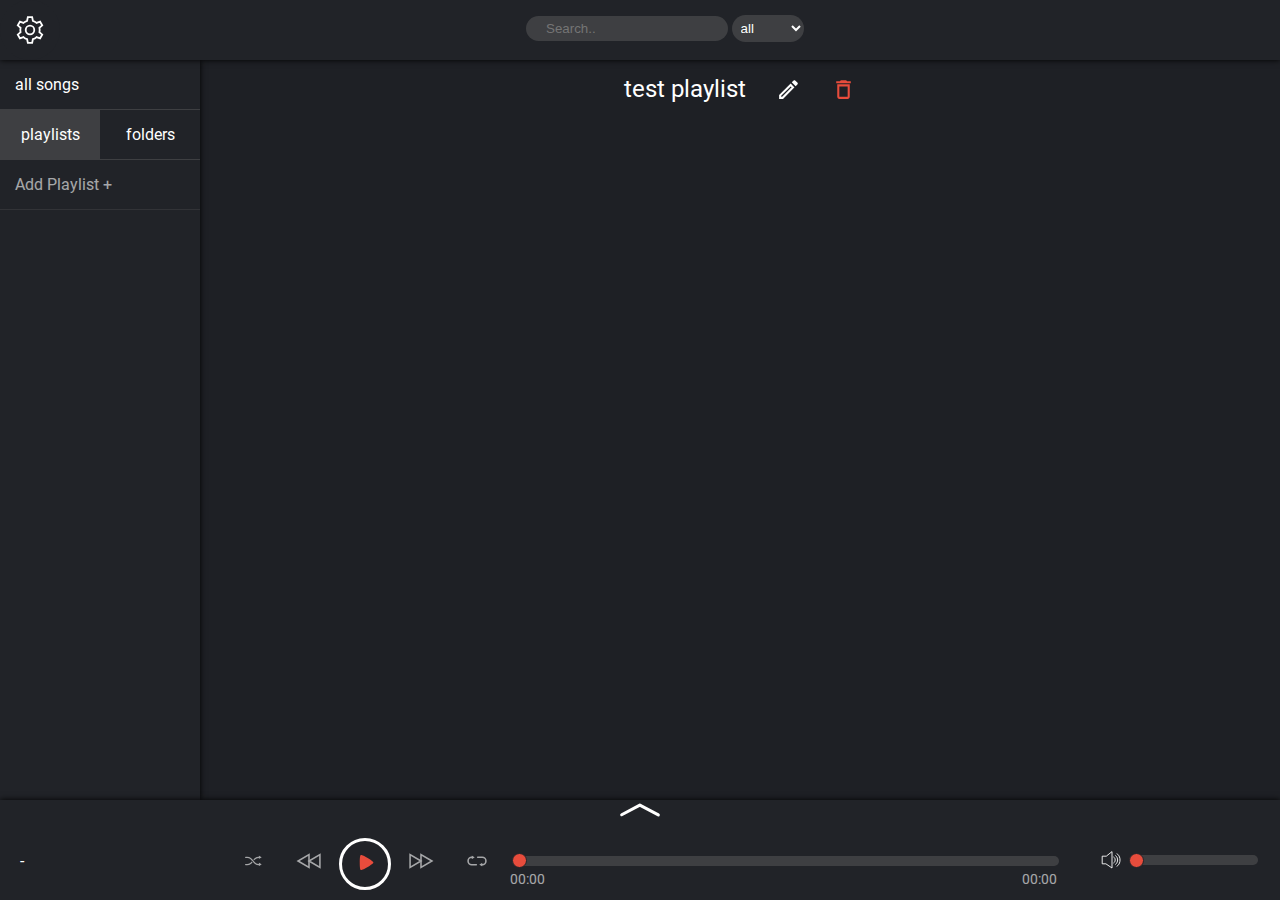
<file: public/index.html>
<!DOCTYPE html>
<html lang="en">
    <head>
        <meta charset="utf-8" />
        <meta http-equiv="X-UA-Compatible" content="IE=edge" />
        <title>radia music player</title>
        <meta name="viewport" content="width=device-width, initial-scale=1" />
        <link rel="icon" type="image/png" href="img/brand/favicon.png" />
        <link rel="stylesheet" type="text/css" href="css/default.css" />
        <link rel="stylesheet" type="text/css" href="css/header.css" />
        <link rel="stylesheet" type="text/css" href="css/index.css" />
        <link rel="stylesheet" type="text/css" href="css/musicplayer.css" />
        <link rel="stylesheet" type="text/css" href="css/songtable.css" />
        <link rel="stylesheet" type="text/css" href="css/settings.css" />
        <link rel="stylesheet" type="text/css" href="css/pagegen.css" />
        <link rel="stylesheet" type="text/css" href="css/pageloader.css" />
        <script type="module" src="js/settings.js"></script>
        <script type="module" src="js/main.js"></script>
    </head>
    <body class="no-select">
        <!-- page loader animation -->
        <div id="page-loader">
            <!-- prettier-ignore -->
            <svg viewBox="0 0 1000 1000" id="page-loader-logo">
                <circle id="page-loader-outer-circle" style="opacity:0" cx="500" cy="500" r="500"/>
                <path id="page-loader-circle-ring" style="opacity: 0" d="M500,83.7c229.9,0,416.3,186.4,416.3,416.3S729.9,916.3,500,916.3S83.7,729.9,83.7,500S270.1,83.7,500,83.7"/>
                <path id="page-loader-triangle" style="opacity:0" d="M701.3,475.3L418,311.7c-19-11-42.8,2.7-42.8,24.7v327.1c0,22,23.8,35.7,42.8,24.7l283.3-163.6C720.3,513.7,720.3,486.3,701.3,475.3z"/>
            </svg>
            <h1 id="page-loader-title" style="opacity: 0">Radia</h1>
            <h2 id="page-loader-subtitle" style="opacity: 0">
                music webplayer
            </h2>
        </div>
        <div id="content">
            <!-- header of the site on the top -->
            <div id="header">
                <nav id="menu">
                    <a id="settings-btn">
                        <!-- prettier-ignore -->
                        <svg viewBox="0 0 500 500">
                            <path class="stroke" d="M250,178.5c-39.5,0-71.5,32-71.5,71.5s32,71.5,71.5,71.5s71.5-32,71.5-71.5S289.5,178.5,250,178.5z M410.8,250c0-12.1-1.4-23.9-4-35.2l46.7-41.1l-35.7-61.9l-59,20c-17.3-15.9-37.9-28.2-60.9-35.4l-12.2-60.9h-71.5l-12.2,60.9c-23,7.2-43.6,19.5-60.9,35.4l-59-20l-35.7,61.9l46.7,41.1c-2.5,11.3-4,23.1-4,35.2c0,12.1,1.4,23.9,4,35.2l-46.7,41.1l35.7,61.9l59-20c17.3,15.9,37.9,28.2,60.9,35.4l12.2,60.9h71.5l12.2-60.9c23-7.2,43.6-19.5,60.9-35.4l59,20l35.7-61.9l-46.7-41.1C409.4,273.9,410.8,262.1,410.8,250z"/>
                        </svg>
                    </a>
                </nav>

                <div id="searchwrapper">
                    <input type="text" id="searchbar" placeholder="Search.." />

                    <select name="searchtag" id="searchtag">
                        <option value="all">all</option>
                        <option value="folder">folder</option>
                        <option value="album">album</option>
                        <option value="artist">artist</option>
                        <option value="title">title</option>
                    </select>
                </div>
            </div>
            <!-- content of the site, holding the playlist list and song list  -->
            <div id="content-container">
                <div id="playlist-list">
                    <a id="load-all-songs">all songs</a>
                    <div id="playlist-folder-switch">
                        <a id="select-playlists-btn" class="active"
                            >playlists</a
                        >
                        <a id="select-folders-btn" class="right">folders</a>
                    </div>
                    <a id="addplaylist" class="op-m">Add Playlist + </a>
                    <div id="playlist-list-container"></div>
                </div>
                <div id="table-container">
                    <div id="playlist-title-container">
                        <h2 id="playlist-title">test playlist</h2>
                        <div id="playlist-options">
                            <a id="playlist-option-rename">
                                <!-- prettier-ignore -->
                                <svg viewBox="0 0 500 500">
                                    <path class="fill" d="M292.9,187.9l19.2,19.2L123.3,395.8h-19.2v-19.2L292.9,187.9 M367.9,62.5c-5.2,0-10.6,2.1-14.6,6l-38.1,38.1l78.1,78.1l38.1-38.1c8.1-8.1,8.1-21.3,0-29.4l-48.8-48.8C378.5,64.4,373.3,62.5,367.9,62.5z M292.9,129L62.5,359.4v78.1h78.1L371,207.1C371,207.1,292.9,129,292.9,129z"/>
                                </svg>
                            </a>
                            <a id="playlist-option-delete">
                                <!-- prettier-ignore -->
                                <svg viewBox="0 0 500 500">
                                    <path class="fill" d="M333.3,187.5v208.3H166.7V187.5H333.3 M302.1,62.5H197.9l-20.8,20.8h-72.9V125h291.7V83.3h-72.9L302.1,62.5z M375,145.8H125v250c0,22.9,18.8,41.7,41.7,41.7h166.7c22.9,0,41.7-18.8,41.7-41.7V145.8z"/>
                                </svg>
                            </a>
                        </div>
                        <div id="other-table-options">
                            <a id="table-add-selected" style="display: none">
                                <!-- prettier-ignore -->
                                <svg viewBox="0 0 500 500">
                                    <path class="fill" d="M465,280.7H280.7V465h-61.5V280.7H35v-61.5h184.3V35h61.5v184.3H465V280.7z" />
                                </svg>
                            </a>
                        </div>
                    </div>
                    <table id="song-table" class="song-table"></table>
                </div>
            </div>
            <!--The Player at the bottom of the page that holds all controls-->
            <div id="player">
                <svg id="expand-player-list" viewBox="0 0 500 194.4">
                    <polyline points="72.1,143.4 248.5,49.4 427.9,145 " />
                </svg>
                <div id="player-playlist">
                    <canvas id="visualizer"></canvas>
                    <table
                        id="player-playlist-table"
                        class="song-table"
                    ></table>
                </div>
                <div class="song-info no-select" id="song-info">
                    <span class="title"></span>
                    -
                    <span class="artist"></span>
                </div>
                <!-- The container that holds all player buttons (play loop next prev slider etc.) -->
                <div id="control">
                    <div id="progress-bar-container">
                        <input
                            type="range"
                            min="1"
                            max="100"
                            value="0"
                            class="slider"
                            id="song-slider"
                        />
                        <p class="time left no-select">00:00</p>
                        <p class="time right no-select">00:00</p>
                    </div>
                    <!-- control buttons in the middle of the player -->
                    <!-- prettier-ignore -->
                    <div class="buttons no-select">
                        <button id="shuffle-control" class="ctrl-btn extra">
                            <svg x="0px" y="0px" viewBox="0 0 500 500">
                                <path class="fill" d="M241.3,276.8c-9.3,10.9-19.3,21.2-30.9,29.9c-21.6,16.2-45.6,24.1-73.2,24.1h-29.5c-6.2,0-11.2-5-11.2-11.2c0-6.2,5-11.2,11.2-11.2h29.5c41.3,0,65.9-21.3,88.2-47.5L241.3,276.8z"/>
                                <path class="fill" d="M372.2,179.5c0,6.2-5,11.2-11.2,11.2c-41,0-65.5,21.1-87.8,47.1L257.4,222c9.2-10.7,19.1-20.9,30.5-29.5c21.6-16.2,45.5-24.1,73.1-24.1C367.2,168.4,372.2,173.4,372.2,179.5z"/>
                                <path class="fill" d="M361,330.8c-27.6,0-51.5-7.9-73.1-24.1c-18.6-14-33.3-32.3-47.5-50.1c-27-33.9-52.6-65.8-103.2-65.8h-29.5c-6.2,0-11.2-5-11.2-11.2s5-11.2,11.2-11.2h29.5c27.6,0,51.5,7.9,73.2,24.1c18.6,14,33.3,32.4,47.5,50.1c27,33.8,52.6,65.8,103.1,65.8c6.2,0,11.2,5,11.2,11.2C372.2,325.8,367.2,330.8,361,330.8z"/>
                                <path class="fill" d="M414,176.7l-46.8-27c-1.9-1.1-4.4,0.3-4.4,2.5v54.1c0,2.2,2.4,3.6,4.4,2.5l46.8-27C416,180.6,416,177.8,414,176.7z"/>
                                <path class="fill" d="M414,312l-46.8-27c-1.9-1.1-4.4,0.3-4.4,2.5v54.1c0,2.2,2.4,3.6,4.4,2.5l46.8-27C416,315.9,416,313.2,414,312z"/>
                            </svg>
                        </button>
                        <button id="back-control" class="ctrl-btn skip">
                            <svg x="0px" y="0px" viewBox="0 0 500 500">
                                <polygon class="stroke" points="250,250 460,371.2 460,128.8 		"/>
                                <polygon class="stroke" points="40,250 250,371.2 250,128.8 		"/>
                            </svg>
                        </button>
                        <button id="play-control" class="ctrl-btn">
                            <svg id="play-svg" class="" x="0px" y="0px" viewBox="0 0 500 500">
                                <path d="M421,250c0,0,8.2-17.7-133.7-102.1c-125.3-74.5-143.6-58-143.6-58s-18.9,0-18.9,160.1s18.9,160.1,18.9,160.1s19.3,14.8,145.7-58.1C435.5,267.8,421,250,421,250z"/>
                            </svg>
                            <svg id="pause-svg" class="invisible" x="0px" y="0px" viewBox="0 0 500 500">
                                <line x1="189" y1="101.1" x2="189" y2="399.2"/>
                                <line x1="311" y1="101.1" x2="311" y2="399.2"/>
                            </svg>
                        </button>
                        <button id="skip-control" class="ctrl-btn skip">
                            <svg x="0px" y="0px" viewBox="0 0 500 500">
                                <polygon class="stroke" points="250,250 40,128.8 40,371.2 		"/>
                                <polygon class="stroke" points="460,250 250,128.8 250,371.2 		"/>
                            </svg>
                        </button>
                        <button id="loop-control" class="ctrl-btn extra">
                            <svg x="0px" y="0px" viewBox="0 0 500 500">
                                <path class="stroke" d="M351.5,320.3c38.7,0,70.3-31.7,70.3-70.3l0,0c0-38.7-31.7-70.3-70.3-70.3h-88.6"/>
                                <path class="stroke" d="M148.5,179.7c-38.7,0-70.3,31.7-70.3,70.3l0,0c0,38.7,31.7,70.3,70.3,70.3h88.6"/>
                                <path class="fill" d="M202.4,175.8l-47.2-27.3c-2.9-1.7-6.6,0.4-6.6,3.8v54.5c0,3.4,3.7,5.5,6.6,3.8l47.2-27.3C205.3,181.8,205.3,177.5,202.4,175.8z"/>
                                <path class="fill" d="M297.6,324.2l47.2,27.3c2.9,1.7,6.6-0.4,6.6-3.8v-54.5c0-3.4-3.7-5.5-6.6-3.8l-47.2,27.3C294.7,318.2,294.7,322.5,297.6,324.2z"/>
                            </svg>
                        </button>
                    </div>
                </div>
                <!-- volume control on the right side of the container -->
                <div class="no-select" id="volume-container">
                    <button class="buttons" id="mute-control">
                        <!-- prettier-ignore -->
                        <svg viewBox="0 0 1000 1000">
                            <polygon class="stroke" points="500,233 500,767 296.5,627.5 173,627.5 173,372.5 297.3,372.5 "/>
                            <path class="stroke" d="M559.6,402.5c0,0,47.2,20.9,47.2,97.5c0,73.5-47.2,97.5-47.2,97.5"/>
                            <path class="stroke" d="M617.6,354c0,0,70.7,31.3,70.7,146c0,110.1-70.7,146-70.7,146"/>
                            <path class="stroke" d="M666.8,292.2c0,0,100.6,44.5,100.6,207.8c0,156.6-100.6,207.8-100.6,207.8"/>
                        </svg>
                    </button>
                    <input
                        type="range"
                        min="0"
                        max="100"
                        value="0"
                        class="slider no-select"
                        id="volume-control"
                    />
                </div>
            </div>
        </div>

        <!-- the settings page that can be opened by the button in the top left -->
        <div id="settings-container">
            <!-- prettier-ignore -->
            <a id="settings-close-btn">
                <svg viewBox="0 0 500 500">
                    <path class="fill" d="M84,430.8c-4,0-7.7-1.5-10.5-4.3s-4.3-6.5-4.3-10.5s1.5-7.7,4.3-10.5L229,250L73.5,94.5c-5.8-5.8-5.8-15.2,0-21c2.8-2.8,6.5-4.3,10.5-4.3s7.7,1.5,10.5,4.3L250,229L405.5,73.5c2.8-2.8,6.5-4.3,10.5-4.3s7.7,1.5,10.5,4.3s4.3,6.5,4.3,10.5s-1.5,7.7-4.3,10.5L271,250l155.5,155.5c5.8,5.8,5.8,15.2,0,21c-2.8,2.8-6.5,4.3-10.5,4.3s-7.7-1.5-10.5-4.3L250,271L94.5,426.5C91.7,429.3,88,430.8,84,430.8z"/>
                </svg>
            </a>
            <div id="settings-body">
                <h1>Settings</h1>
                <a id="impressum">About us</a>
                <h2>Preferences</h2>
                <div class="setting">
                    <p>language</p>
                    <select id="language-select">
                        <option value="english">english</option>
                    </select>
                </div>
                <div class="setting">
                    <p>enable loading animation</p>
                    <input type="checkbox" id="loading-anim-checkbox" />
                </div>
                <h2>Personalize</h2>
                <div class="setting">
                    <p>theme</p>
                    <select id="theme-select">
                        <option value="0">dark</option>
                        <option value="1">light</option>
                        <option value="2">custom</option>
                    </select>
                </div>
                <h3>Set colors for custom theme</h3>
                <div class="setting">
                    <p>primary background</p>
                    <input type="color" id="custom-theme-pri-bg" />
                </div>
                <div class="setting">
                    <p>secondary background</p>
                    <input type="color" id="custom-theme-sec-bg" />
                </div>
                <div class="setting">
                    <p>tertionary background</p>
                    <input type="color" id="custom-theme-ter-bg" />
                </div>
                <div class="setting">
                    <p>contrast color</p>
                    <input type="color" id="custom-theme-contrast" />
                </div>
                <div class="setting">
                    <p>text color</p>
                    <input type="color" id="custom-theme-text" />
                </div>
                <h2>Performance</h2>
                <div class="setting">
                    <p>crawler</p>
                    <select id="crawler-select">
                        <option value="0">server(PHP)</option>
                        <option value="1">local(JS IFrame)</option>
                    </select>
                </div>
                <p class="info-text">
                    Since the JS crawler downloads all songs to search for ID3
                    tags this might have a severe impact on your data usage
                </p>
                <h2>Admin tools</h2>
                <div class="setting">
                    <p>logging</p>
                    <input type="checkbox" id="logging-checkbox" />
                </div>
                <button id="setting-delete-localstorage" class="critical">
                    Erase all local data
                </button>
            </div>
        </div>
    </body>
</html>
</file>
<file: public/css/header.css>
/**
* @author Gruppe 8
* @version 1.0
*/

/* Description
Holds styling for the header module (top)
*/

/* Table of Contents
Header          - the header containing the settingsbutton and searchbar
*/

/* ========== HEADER ================ */

#header {
    position: relative;
    height: 60px;
    display: flex;
    background-color: var(--bg-secondary);
    box-shadow: var(--shadow) 0 0 6px;
    transition: box-shadow 0.5s ease;
}
#menu {
    display: flex;
    text-align: center;
}
#settings-btn {
    padding: 15px;
    text-decoration: none;
    width: 30px;
    background-color: var(--bg-secondary);
    border-radius: 100%;
    z-index: 999;
}
#settings-btn svg {
    height: 100%;
}
#settings-btn:hover {
    transform: rotate(180deg);
    transition: transform 0.5s ease;
}

#searchwrapper {
    display: inline-block;
    margin: 15px auto;
}
#searchbar {
    width: 70%;
    box-sizing: border-box;
}
#searchtag {
    width: 25%;
    box-sizing: border-box;
}
@media only screen and (max-width: 800px) {
    #header {
        box-shadow: none;
    }
}
</file>
<file: public/css/index.css>
/**
* @author Gruppe 8
* @version 1.0
*/

/* Description
Holds the main content styling for the index.html file
*/

/* Table of Contents
Content         - the main content (without the player)
Content 
container       - the container holding the playlist list and the playlist songlist
Playlist list   - a list displaying all playlists
Playlist 
songlist        - a table containing songs from a selected playlist
Layout mobile   - media query for small screens to realign content
*/

/* ========== CONTENT =============== */

#content {
    position: absolute;
    height: 100%;
    width: 100%;
    contain: content;
}

/* ========== CONTENT CONTAINER====== */

#content-container {
    display: flex;
    /* 60 for header and 100 for the player */
    height: calc(100% - (60px + 100px));
}
@media only screen and (max-width: 900px) {
    #content-container {
        /* 60 for header and 200 for the player */
        height: calc(100% - (60px + 200px));
    }
}

#playlist-title {
    text-align: center;
}
/* ========== PLAYLIST LIST ========= */

#playlist-list {
    min-width: 200px;
    background-color: var(--bg-secondary);
    overflow-y: auto;
    box-shadow: var(--shadow) 0 0 6px;
}
#playlist-list a,
#playlist-list p {
    display: block;
    color: var(--text);
    padding: 15px;
    margin: 0;
    border-bottom: solid var(--bg-tertionary) 1px;
}
#playlist-list p {
    font-weight: bold;
    border: none;
    cursor: pointer;
}

#playlist-folder-switch {
    width: 100%;
}

#playlist-folder-switch a {
    width: 50%;
    display: inline-block;
    padding: 15px 0;
    text-align: center;
    background-color: var(--bg-secondary);
    transition: background-color 0.5s ease;
}
#playlist-folder-switch a.active {
    color: var(--text);
    background-color: var(--bg-tertionary);
}
/* ========== PLAYLIST SONG LIST ==== */
#table-container {
    width: calc(100% - 60px);
    padding-bottom: 5em;
    overflow: auto;
}
/* ========== LAYOUT MOBILE ========= */

@media only screen and (max-width: 800px) {
    #content-container {
        flex-direction: column;
    }

    #playlist-folder-switch {
        float: left;
        width: 50%;
    }
    #playlist-folder-switch a.active {
        color: var(--contrast);
        background-color: inherit;
        transition: color 0.5s ease;
    }
    #playlist-list {
        flex: none;
        width: 100%;
        height: 100px;
    }
    #playlist-list a {
        width: 50%;
        box-sizing: border-box;
        float: left;
        border-top: none;
        border-bottom: solid var(--bg-tertionary) 1px;
        text-align: center;
    }

    #table-container {
        width: 100%;
    }
}
</file>
<file: public/css/musicplayer.css>
/**
* @author Gruppe 8
* @version 1.0
*/

/* Description
Holds styling for the player module (bottom)
*/

/* Table of Contents
Player          - music player controls
    songinfo
    control
    volume
SVG styling     - styling for the svg icons of the buttons
Current slist   - a list containing the current list of songs that are being played and the visualizer
*/

/* ========== PLAYER ================ */
#player {
    position: fixed;
    display: flex;
    align-items: center;
    justify-content: flex-end;
    flex-wrap: wrap;
    bottom: 0;
    width: 100%;
    min-height: 100px;
    background-color: var(--bg-secondary);
    z-index: 1000;
    height: 100px;
    transition: height 0.5s ease;
    box-shadow: var(--shadow) 0 0 6px;
}

.songlist-active {
    height: 100% !important;
}
/* ********** song info ************* */
#player .song-info {
    width: 160px;
    margin: 0 20px;
    cursor: pointer;
}

/* ********** control *************** */
#control {
    flex-grow: 4;
    text-align: center;
    display: flex;
    margin: 10px 20px;
}

#progress-bar-container {
    position: relative;
    width: 100%;
    margin: 20px auto;
    cursor: pointer;
    order: 2;
}

#progress-bar-container .time {
    position: absolute;
    top: 20px;
    margin: 0;
    font-size: 0.9em;
    opacity: var(--op-m);
}
#progress-bar-container .time.right {
    right: 0;
}

#control .buttons {
    width: 290px;
    order: 1;
    flex: none;
    align-self: flex-end;
}
#control button {
    display: inline-block;
    padding: 0;
    height: 52px;
    width: 52px;
}

/* ********** volume **************** */
#volume-container {
    display: flex;
    align-items: center;
    margin: 0 20px;
}
#volume-container button {
    height: 30px;
    width: 30px;
    padding: 0;
    flex: none;
}

/* for smaller screens */
@media only screen and (max-width: 900px) {
    #player {
        min-height: 200px;
        flex-direction: column;
        flex-wrap: nowrap;
    }

    #player .song-info {
        text-align: center;
        width: 100%;
        flex-grow: unset;
    }
    #control {
        flex-direction: column;
        width: 80%;
        margin: 0;
        flex-grow: unset;
    }
    #progress-bar-container {
        order: 1;
    }
    #control .buttons {
        order: 2;
    }
    #control .buttons {
        width: 100%;
    }
    #volume-container {
        margin: 10px;
        flex-grow: unset;
    }
}
/* for super small screens */
@media only screen and (max-width: 350px) {
    #control {
        width: 100%;
    }
    #control .extra {
        display: none;
    }
    #player .song-info {
        white-space: nowrap;
        overflow-x: scroll;
    }
    #control .buttons {
        white-space: nowrap;
    }
}

/* ========== SVG STYLING =========== */

#control button svg {
    position: relative;
    width: 50%;
}
#play-control {
    border: solid 3px var(--text);
    border-radius: 100%;
    background-color: var(--bg-secondary);
    transition: background-color 0.5s ease;
}
#play-control:hover {
    background-color: var(--bg-tertionary);
}
#play-svg path {
    fill: var(--contrast);
}
#pause-svg line {
    stroke: var(--contrast);
    stroke-width: 48.0024;
    stroke-linecap: round;
    stroke-miterlimit: 10;
}

#control .skip,
.extra {
    opacity: var(--op-m);
    transition: opacity 0.5s ease;
}
#control .skip:hover,
.extra:hover {
    opacity: 1;
}
#control .active {
    opacity: 1;
}
#control .active .stroke {
    stroke: var(--contrast);
}
#control .active .fill {
    fill: var(--contrast);
}
/* ========== CURRENT SONGLIST ====== */

#expand-player-list {
    height: 20px;
    width: 100%;
    margin: 0 auto;
    cursor: pointer;
    transition: transform 0.5s ease;
}
#expand-player-list polyline {
    fill: none;
    stroke: var(--text);
    stroke-width: 30;
    stroke-linecap: round;
    stroke-linejoin: round;
    stroke-miterlimit: 10;
}

#player-playlist {
    display: none;
    width: 100%;
    height: calc(100% - 100px);
    overflow: scroll;
    transition: height 0.5s ease;
}

#visualizer {
    height: 200px;
    max-width: 1000px;
    width: 100%;
    margin: 0 auto;
    display: flex;
    justify-content: space-around;
    align-items: flex-end;
}

#player-playlist-table.song-table tbody tr:hover {
    background-color: var(--bg-primary);
    color: var(--text);
    cursor: pointer;
}

#player-playlist tbody tr:first-child {
    color: var(--contrast);
}
@media only screen and (max-width: 900px) {
    #player-playlist {
        height: calc(100% - 200px);
    }
}
</file>
<file: public/css/songtable.css>
/**
* @author Gruppe 8
* @version 1.0
*/

/* Description
Holds the styling for the song list
*/

/* Table of Contents
Song list           - styling for the song table
Playlist title      - the title above the song list including the playlist options
*/

/* ========== SONG LIST ============= */
#table-container {
    height: 100%;
    overflow: auto;
}
.song-table {
    margin: 0 auto;
    width: 90%;
    max-width: 1000px;
    text-align: left;
    border-collapse: collapse;
}
.song-table th {
    opacity: var(--op-m);
    padding: 15px;
    cursor: pointer;
}
.song-table tbody tr {
    transition: background-color 0.3s ease, color 0.3s ease,
        box-shadow 0.5s ease;
}
.song-table tbody tr:hover {
    background-color: var(--bg-secondary);
    color: var(--contrast);
    cursor: pointer;
}
.song-table td {
    padding: 15px;
    border-top: solid var(--bg-tertionary) 1px;
}

.song-table tr.active-table-item {
    background-color: var(--bg-tertionary) !important;
    box-shadow: #00000090 0 0 7px 0px;
}

@media only screen and (max-width: 1000px) {
    .song-table td:nth-child(4),
    .song-table th:nth-child(4) {
        display: none;
    }
}

@media only screen and (max-width: 700px) {
    .song-table td:nth-child(3),
    .song-table th:nth-child(3) {
        display: none;
    }
}

/* ========== PLAYLIST TITLE ======== */

#playlist-title-container {
    max-width: 1000px;
    margin: 0 auto;
    display: flex;
    justify-content: center;
    align-items: center;
}
#playlist-title {
    margin: 15px;
}

#playlist-options,
#other-table-options {
    display: flex;
}
#playlist-options a,
#other-table-options a {
    margin: 15px;
    width: 25px;
    height: 25px;
}
#playlist-option-delete path {
    fill: var(--contrast);
}

#playlist-option-rename:hover,
#playlist-option-delete:hover {
    animation-name: wiggle;
    animation-duration: 0.5s;
    animation-timing-function: ease-in-out;
}
#table-add-selected:hover {
    animation-name: zoom;
    animation-duration: 0.5s;
    animation-timing-function: ease-in-out;
}

/* The animation code */
@keyframes wiggle {
    0% {
        transform: rotate(00deg);
    }
    25% {
        transform: rotate(-15deg);
    }
    70% {
        transform: rotate(15deg);
    }
    100% {
        transform: rotate(0deg);
    }
}

/* The animation code */
@keyframes zoom {
    0% {
        transform: scale(1);
    }
    50% {
        transform: scale(0.8);
    }
    100% {
        transform: scale(1);
    }
}
</file>
<file: public/css/settings.css>
/**
* @author Gruppe 8
* @version 1.0
*/

/* Description
Holds the styling for the settings page
*/

/* Table of Contents
Settings             - Styling for the settings module
*/

/* ========== SETTINGS ============== */

#settings-container {
    position: fixed;
    top: -100%;
    height: 100%;
    width: 100%;
    z-index: 999999;
    background-color: var(--bg-primary);
    transition: top 0.5s ease;
    overflow: auto;
}
#settings-close-btn {
    display: inline-block;
    padding: 15px;
    height: 30px;
    width: 30px;
}
#settings-close-btn svg {
    height: 30px;
    width: 30px;
}
#settings-close-btn:hover {
    transform: rotate(180deg);
    transition: transform 0.5s ease;
}
#settings-body {
    height: calc(100% - 60px);
    max-width: 500px;
    margin: 0 auto;
    padding: 0 30px;
    overflow: auto;
}

#settings-container h2:after {
    content: " ";
    display: block;
    opacity: var(--op-m);
    border: 0.5px solid var(--text);
}

.setting {
    display: flex;
    align-items: center;
    justify-content: space-between;
}

#settings-body button {
    border: solid 1px var(--text);
    border-radius: 100px;
    color: var(--text);
    margin: 20px auto;
    padding: 10px 20px;
}

#settings-body .critical {
    color: var(--contrast);
    border: solid 1px var(--contrast);
    width: 100%;
}

#settings-body .info-text {
    margin-top: 0;
}
</file>
<file: public/css/pagegen.css>
/**
* @author Gruppe 8
* @version 1.0
*/

/* Description
Holds styling for overlay pages that where created by the pagegen.js script
*/

/* Table of Contents
Page                - contains all page styling
*/

/* ========== PAGE ================== */

.pagegen-page {
    position: fixed;
    top: -100%;
    height: 100%;
    width: 100%;
    background-color: var(--bg-primary);
    transition: top 0.5s ease;
    overflow: auto;
}
.pagegen-closebtn {
    display: inline-block;
    width: 30px;
    height: 30px;
    padding: 15px;
}
.pagegen-closebtn:hover {
    transform: rotate(180deg);
    transition: transform 0.5s ease;
}

.pagegen-page .content {
    max-width: 500px;
    margin: 0 auto;
    padding: 0 30px;
}
</file>
<file: public/css/pageloader.css>
/**
* @author Gruppe 8
* @version 1.0
*/

/* Description
Holds styling for the page loader animation
*/

/* Table of Contents
Page loader         - the page loader module (when loading the page)
*/

/* ========== PAGE LOADER =========== */
#page-loader {
    position: fixed;
    display: none;
    justify-content: center;
    flex-direction: column;
    align-items: center;
    top: 0;
    height: 100%;
    width: 100%;
    background-color: var(--bg-primary);
    z-index: 9999999999999;
}
#page-loader-title {
    font-size: 50px;
    margin: 0;
}
#page-loader-subtitle {
    margin: 0;
}
#page-loader-logo {
    width: 100px;
    margin: 0 auto;
}
#page-loader-outer-circle {
    fill: #e74c3c;
}
#page-loader-circle-ring {
    fill: none;
    stroke: #ffffff;
    stroke-width: 44.5125;
    stroke-miterlimit: 10;
}
#page-loader-triangle {
    fill: #ffffff;
}
</file>
<file: public/css/default.css>
/**
* @author Gruppe 8
* @version 1.0
*/

/* Table of Contents
Custom Reset        - Resetting default Styles
Constants           - variable declaration for colors and other values that are used more often
Fonts               - Sets default fonts for the webpage
Styling             - preset styling for certain elements
    Scrollbar
    Slider
    Color Picker
    Checkbox
    Select
    Searchbar
    Context Menu
    Loader
    SVG
*/

/* ========== RESET ================= */

body {
    height: 100%;
    width: 100%;
    margin: 0;
    background-color: #1e2025;
    background-color: var(--bg-primary);
    color: var(--text);
    font-family: "Roboto";
}
a {
    color: var(--contrast);
    cursor: pointer;
}
h2 {
    font-weight: normal;
}
button {
    background: none;
    border: none;
}
button:hover {
    cursor: pointer;
}
button:focus {
    outline: none;
}

::selection {
    color: var(--text);
    background: var(--contrast);
}

/* ========== CONSTANTS ============= */

:root {
    --bg-primary: #1e2025;
    --bg-secondary: #212328;
    --bg-tertionary: #3e3f42;
    --text: #ffffffde;
    --contrast: #e74c3c;
    --shadow: black;

    --op-h: 87%;
    --op-m: 60%;
    --op-d: 38%;
    --border-r: 5px;
}

.no-select {
    -webkit-user-select: none; /* Safari */
    -moz-user-select: none; /* Firefox */
    -ms-user-select: none; /* IE10+/Edge */
    user-select: none; /* Standard */
}

.invisible {
    display: none !important;
}

.highlight {
    color: var(--contrast) !important;
}
.op-h {
    opacity: var(--op-h) !important;
}
.op-m {
    opacity: var(--op-m) !important;
}
.op-d {
    opacity: var(--op-d) !important;
}
.right {
    float: right;
}
.rotate {
    transform: rotate(180deg);
}
/* ========== FONTS ================= */

@font-face {
    font-family: "Roboto";
    src: url("../fonts/Roboto-Regular.eot");
    src: url("../fonts/Roboto-Regular.eot?#iefix") format("embedded-opentype"),
        url("../fonts/Roboto-Regular.woff2") format("woff2"),
        url("../fonts/Roboto-Regular.woff") format("woff"),
        url("../fonts/Roboto-Regular.ttf") format("truetype");
    font-weight: normal;
    font-style: normal;
    font-display: swap;
}

@font-face {
    font-family: "Roboto";
    src: url("../fonts/Roboto-Bold.eot");
    src: url("../fonts/Roboto-Bold.eot?#iefix") format("embedded-opentype"),
        url("../fonts/Roboto-Bold.woff2") format("woff2"),
        url("../fonts/Roboto-Bold.woff") format("woff"),
        url("../fonts/Roboto-Bold.ttf") format("truetype");
    font-weight: bold;
    font-style: normal;
    font-display: swap;
}

/* ========== OBJ STYLING ===========*/
/* ========== SCROLLBAR =============*/

::-webkit-scrollbar {
    display: block;
    width: 5px;
    height: 5px;
}
::-webkit-scrollbar-thumb {
    background: var(--bg-tertionary);
    border-radius: 100px;
}
::-webkit-scrollbar-corner {
    background: none;
}

/* ========== Slider =================*/
.slider {
    -webkit-appearance: none;
    appearance: none;
    background: linear-gradient(
        90deg,
        var(--contrast) 0%,
        var(--bg-tertionary) 0%
    );
    border-radius: 15px;
    border: none;
    height: 10px;
    width: 100%;
}

.slider::-webkit-slider-thumb {
    -webkit-appearance: none;
    appearance: none;
    width: 15px;
    height: 15px;
    border-radius: 50%;
    background: var(--contrast);
    border: solid;
    border-width: 1px;
    border-color: var(--bg-secondary);
    cursor: pointer;
}

.slider::-moz-range-thumb {
    -webkit-appearance: none;
    appearance: none;
    width: 15px;
    height: 15px;
    border-radius: 50%;
    background: var(--contrast);
    border: solid;
    border-width: 1px;
    border-color: var(--bg-secondary);
    cursor: pointer;
}

/* ========== COLOR PICKER ========== */

input[type="color"] {
    -webkit-appearance: none;
    cursor: pointer;
    border: none;
    border-radius: 100%;
    width: 27px;
    height: 27px;
    background-color: var(--bg-tertionary);
}
input[type="color"]::-webkit-color-swatch-wrapper {
    padding: 0;
}
input[type="color"]::-webkit-color-swatch {
    border: none;
    border-radius: 100%;
}

/* ========== CHECKBOX ============== */
input[type="checkbox"] {
    -webkit-appearance: none;
    cursor: pointer;
    width: 20px;
    height: 20px;
    background: var(--bg-tertionary);
    border-radius: 5px;
    border: 2px solid var(--bg-tertionary);
    transition: background 0.5s ease;
}
input[type="checkbox"]:checked {
    background: var(--contrast);
}
input[type="checkbox"]:checked:after {
    content: "";
    border-left: 3px var(--bg-tertionary) solid;
    border-bottom: 3px var(--bg-tertionary) solid;
    transform: rotate(-50deg) translate(-2px, 3px);
    height: 4px;
    width: 10px;
    display: block;
}

/* ========== SELECT ================ */

select {
    padding: 5px;
    border-radius: 100px;
    border: none;
    background-color: var(--bg-tertionary);
    color: var(--text);
}
select:focus {
    outline: none;
}
option:checked,
option:hover {
    background-color: var(--contrast);
    box-shadow: 0 0 10px 100px var(--contrast) inset;
}

/* ========== SEARCHBAR ============= */

input[type="text"] {
    padding: 5px 20px;
    border-radius: 100px;
    border: none;
    background-color: var(--bg-tertionary);
    color: var(--text);
}
input[type="text"]:focus {
    outline: none;
}

/* ========== CONTEXT MENU ========== */

#context-menu {
    display: none;
    background-color: var(--bg-secondary);
    padding: 5px;
    width: 120px;
    border: solid 1px var(--bg-tertionary);
    z-index: 10000;
}
#context-menu a {
    display: block;
    margin: 5px;
    color: var(--text);
}
#context-menu a:hover {
    color: var(--contrast);
}

/* ========== LOADER ================ */
#loader {
    margin: 0 auto;
    text-align: center;
}
#loader h2 {
    margin: 20px 0 5px 0;
}
#loader-line-container {
    height: 5px;
    width: 30%;
    margin: 0 auto;
    overflow: hidden;
}
#loader-line-container div {
    position: relative;
    width: 50%;
    height: 100%;
    background-color: var(--contrast);
    animation-name: loader-anim;
    animation-duration: 1s;
    /* animation-direction: alternate; */
    animation-timing-function: cubic-bezier(0.6, 0, 0.6, 0);
    animation-iteration-count: infinite;
}

@keyframes loader-anim {
    0% {
        left: -50%;
    }
    50% {
        left: 100%;
    }
    100% {
        left: -50%;
    }
}

/* ========== SVG =================== */

.stroke {
    fill: none;
    stroke: var(--text);
    stroke-width: 30;
    stroke-linecap: round;
    stroke-miterlimit: 10;
    transition: stroke 0.5s ease;
}

.fill {
    fill: var(--text);
    transition: fill 0.5s ease;
}
</file>
